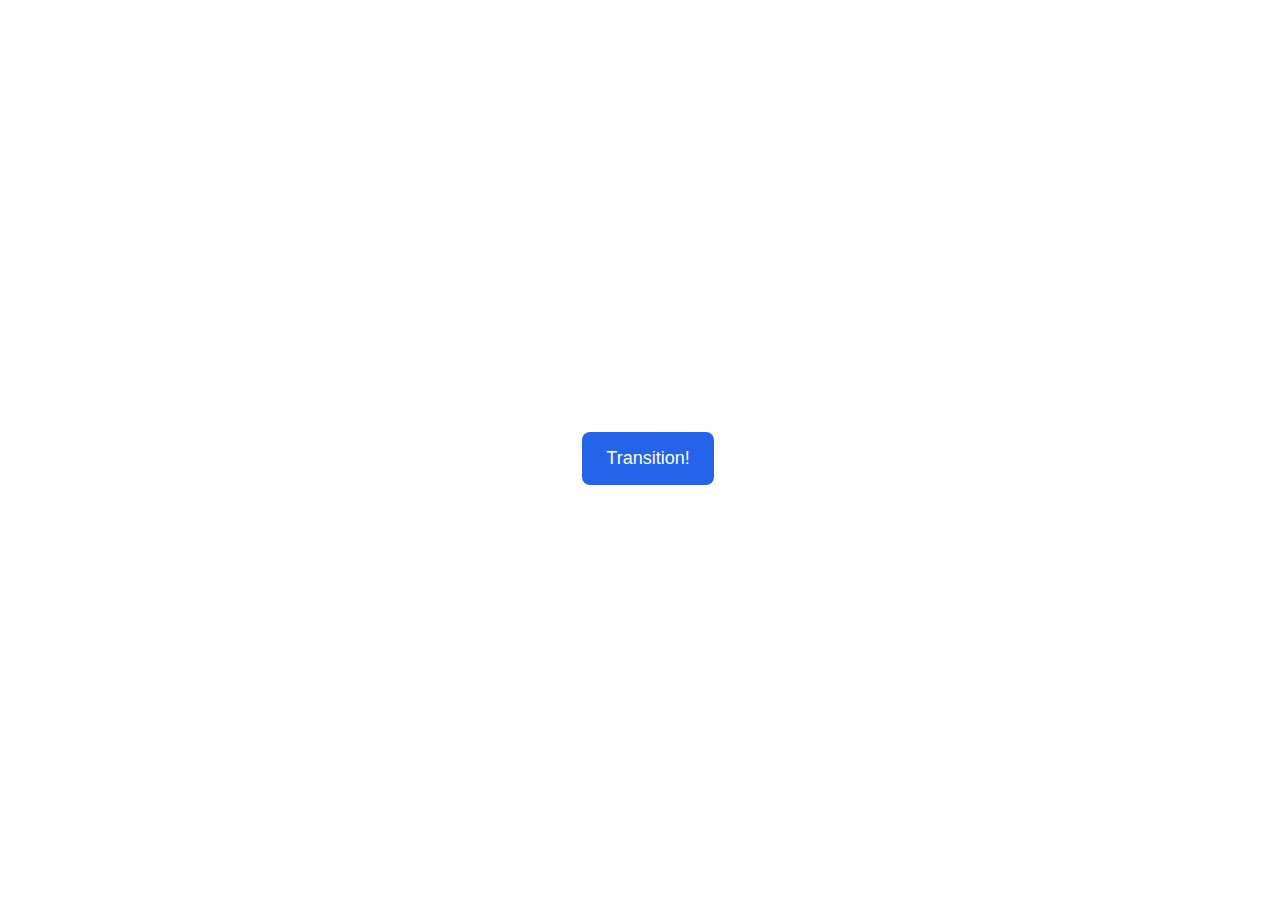
<file: animation/01-button-hover/index.html>
<!DOCTYPE html>
<html lang="en">
  <head>
    <meta charset="UTF-8" />
    <meta http-equiv="X-UA-Compatible" content="IE=edge" />
    <meta name="viewport" content="width=device-width, initial-scale=1.0" />
    <title>Button Hover</title>
    <link rel="stylesheet" href="style.css" />
  </head>
  <body>
    <div id="transition-container">
      <button type="button">Transition!</button>
    </div>
  </body>
</html>
</file>
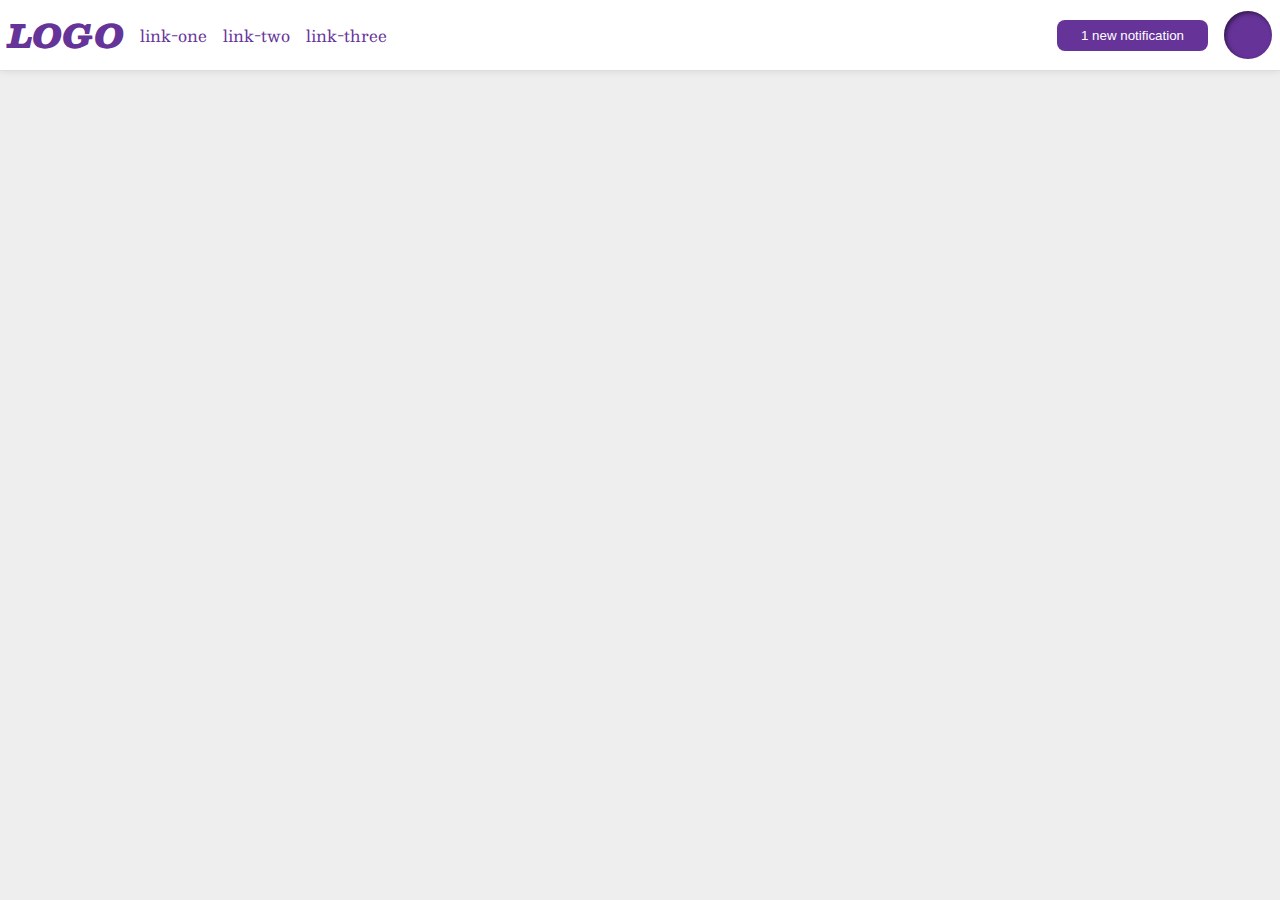
<file: flex/03-flex-header-2/index.html>
<!DOCTYPE html>
<html lang="en">
  <head>
    <meta charset="UTF-8">
    <meta http-equiv="X-UA-Compatible" content="IE=edge">
    <meta name="viewport" content="width=device-width, initial-scale=1.0">
    <title>Flex Header 2</title>
    <link rel="stylesheet" href="style.css">
  </head>
  <body>
    <div class="header">
      <span class="left">
        <div class="logo">
        LOGO
      </div>
      <ul class="links">
        <li><a href="google.com">link-one</a></li>
        <li><a href="google.com">link-two</a></li>
        <li><a href="google.com">link-three</a></li>
      </ul>
    </span>
      <span class="right">
        <button class="notifications">
        1 new notification</button>
        <div class="profile-image"></div>
        </span>
    </div>
  </body>
</html>
</file>
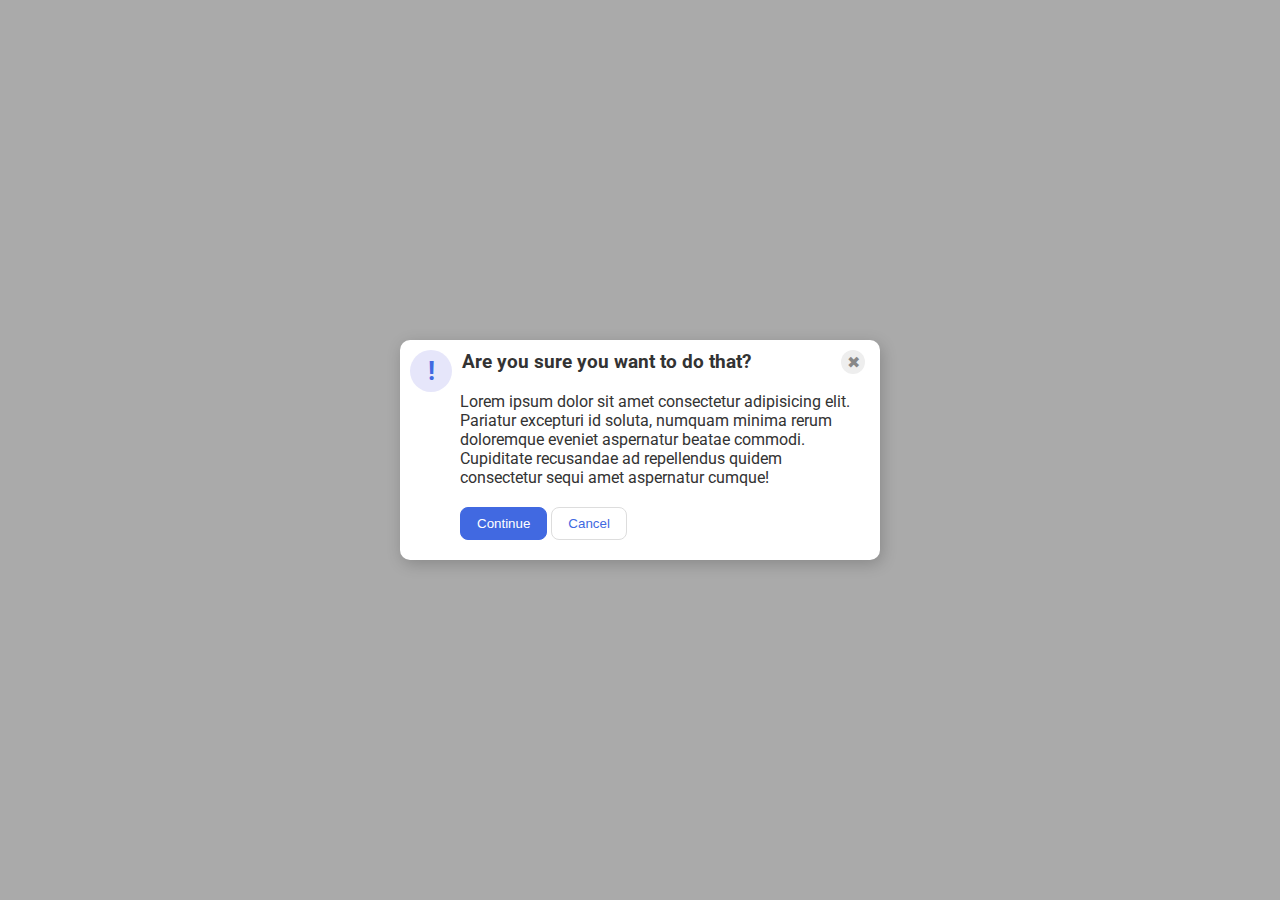
<file: flex/05-flex-modal/index.html>
<!DOCTYPE html>
<html lang="en">
  <head>
    <meta charset="UTF-8">
    <meta http-equiv="X-UA-Compatible" content="IE=edge">
    <meta name="viewport" content="width=device-width, initial-scale=1.0">
    <link rel="stylesheet" href="style.css">
    <title>Modal</title>
  </head>
  <body>
    <div class="modal">
      <div class="layer-1">
        <div class="icon">!</div>
        <div class="header">Are you sure you want to do that?</div>
        <div class="close-button">✖</div>
      </div>
      <div class="text">Lorem ipsum dolor sit amet consectetur adipisicing elit. Pariatur excepturi id soluta, numquam minima rerum doloremque eveniet aspernatur beatae commodi. Cupiditate recusandae ad repellendus quidem consectetur sequi amet aspernatur cumque!</div>
      <div class="buttons">
        <button class="continue">Continue</button>
        <button class="cancel">Cancel</button>
      </div>
    </div>
  </body>
</html>
</file>
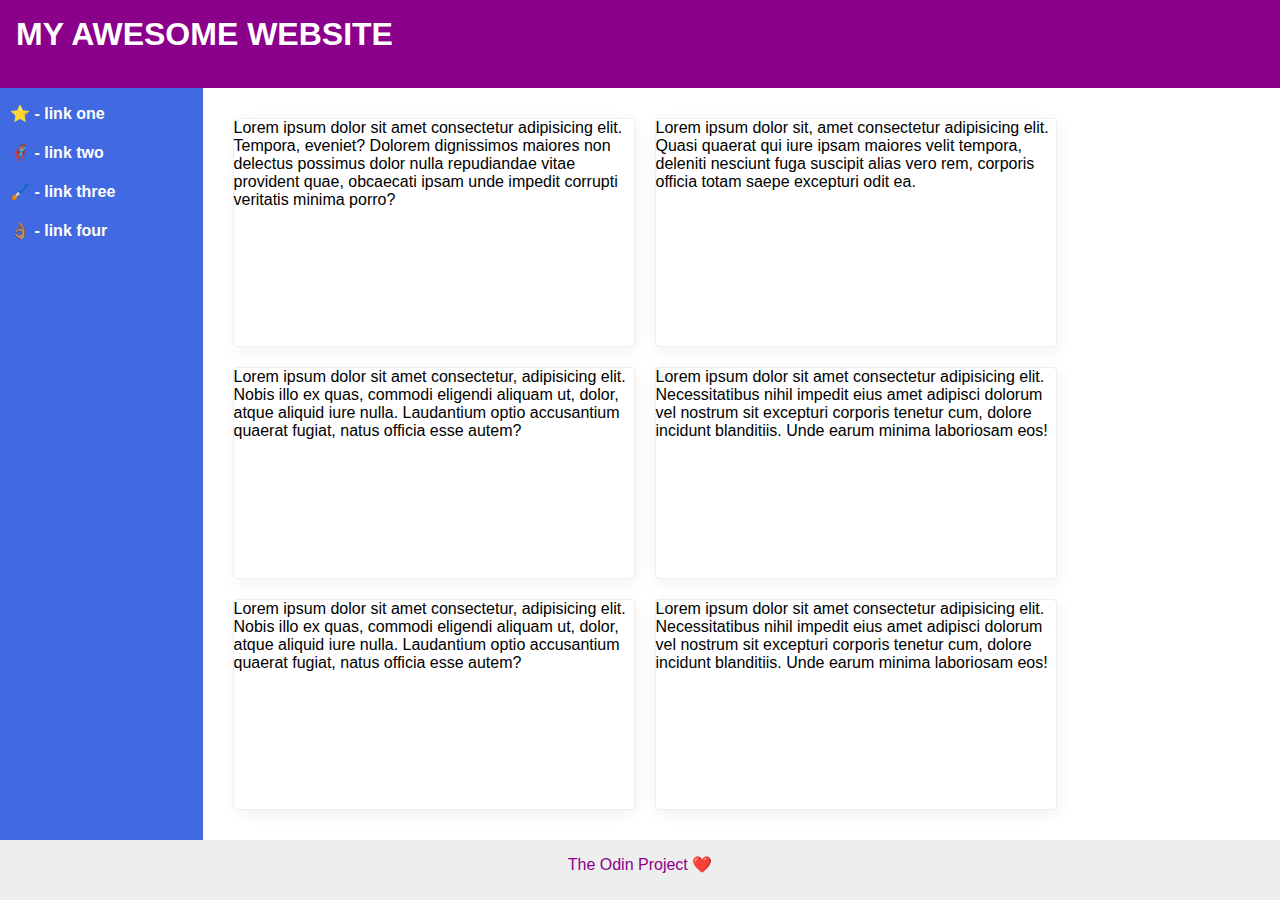
<file: flex/07-flex-layout-2/index.html>
<!DOCTYPE html>
<html lang="en">
  <head>
    <meta charset="UTF-8">
    <meta http-equiv="X-UA-Compatible" content="IE=edge">
    <meta name="viewport" content="width=device-width, initial-scale=1.0">
    <title>The Holy Grail</title>
    <link rel="stylesheet" href="style.css">
  </head>
  <body>
    <div class="header">
      MY AWESOME WEBSITE
    </div>
    
    <div class="content">
      <div class="sidebar">
        <ul>
          <li><a href="#">⭐ - link one</a></li>
          <li><a href="#">🦸🏽‍♂️ - link two</a></li>
          <li><a href="#">🖌️ - link three</a></li>
          <li><a href="#">👌🏽 - link four</a></li>
        </ul>
      </div>
      <div class="cards">
        <div class="card">Lorem ipsum dolor sit amet consectetur adipisicing elit. Tempora, eveniet? Dolorem dignissimos maiores non delectus possimus dolor nulla repudiandae vitae provident quae, obcaecati ipsam unde impedit corrupti veritatis minima porro?</div>
        <div class="card">Lorem ipsum dolor sit, amet consectetur adipisicing elit. Quasi quaerat qui iure ipsam maiores velit tempora, deleniti nesciunt fuga suscipit alias vero rem, corporis officia totam saepe excepturi odit ea.</div>
        <div class="card">Lorem ipsum dolor sit amet consectetur, adipisicing elit. Nobis illo ex quas, commodi eligendi aliquam ut, dolor, atque aliquid iure nulla. Laudantium optio accusantium quaerat fugiat, natus officia esse autem?</div>
        <div class="card">Lorem ipsum dolor sit amet consectetur adipisicing elit. Necessitatibus nihil impedit eius amet adipisci dolorum vel nostrum sit excepturi corporis tenetur cum, dolore incidunt blanditiis. Unde earum minima laboriosam eos!</div>
        <div class="card">Lorem ipsum dolor sit amet consectetur, adipisicing elit. Nobis illo ex quas, commodi eligendi aliquam ut, dolor, atque aliquid iure nulla. Laudantium optio accusantium quaerat fugiat, natus officia esse autem?</div>
        <div class="card">Lorem ipsum dolor sit amet consectetur adipisicing elit. Necessitatibus nihil impedit eius amet adipisci dolorum vel nostrum sit excepturi corporis tenetur cum, dolore incidunt blanditiis. Unde earum minima laboriosam eos!</div>  
      </div>
    </div>
    
    <div class="footer">
      The Odin Project ❤️
    </div>
  </body>
</html>
</file>
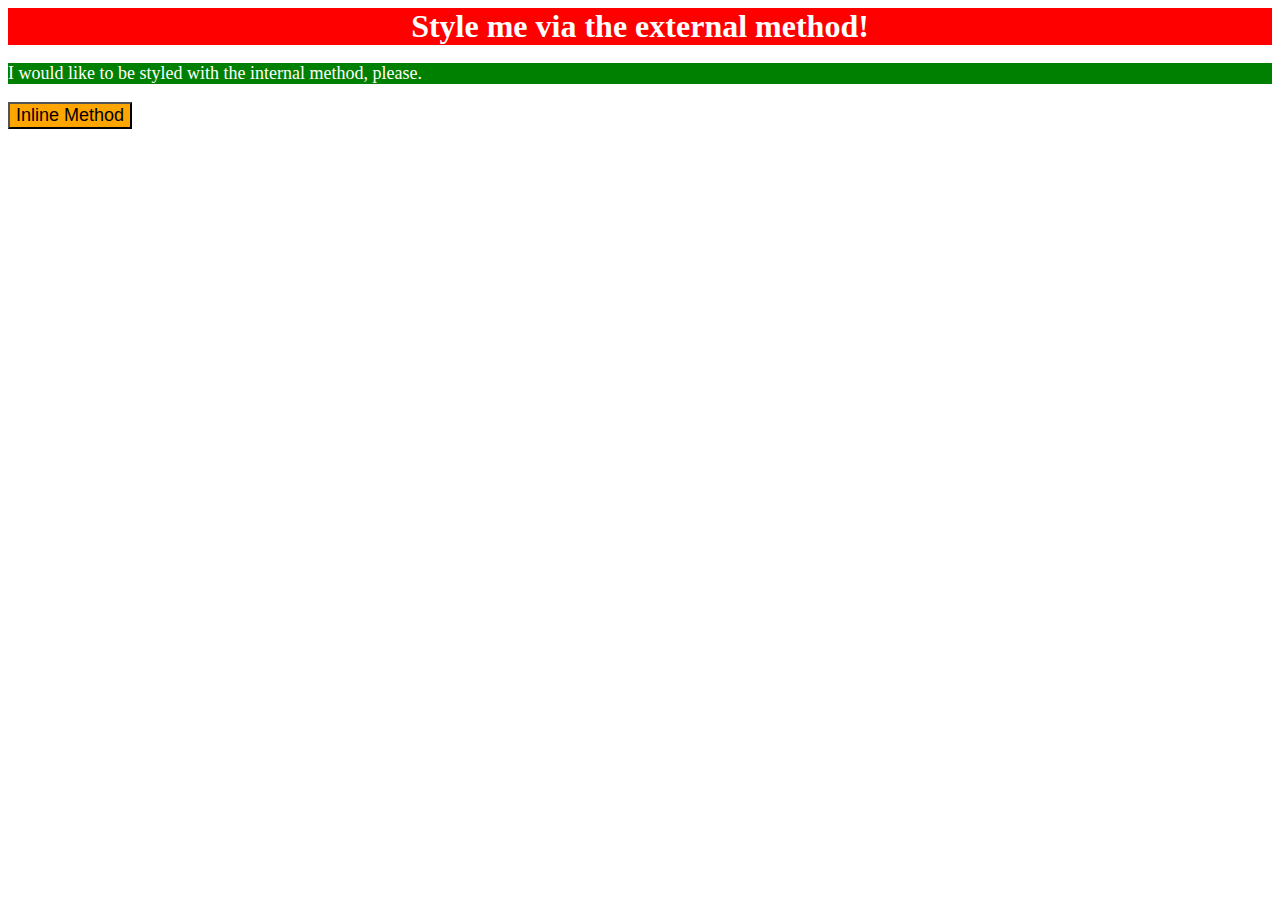
<file: foundations/01-css-methods/index.html>
<!DOCTYPE html>
<html lang="en">
  <head>
    <meta charset="UTF-8">
    <meta http-equiv="X-UA-Compatible" content="IE=edge">
    <meta name="viewport" content="width=device-width, initial-scale=1.0">
    <title>Methods for Adding CSS</title>
    <link rel="stylesheet" href="styles.css">
    <style>
      p {
        background-color: green;
        color: white;
        font-size: 18px;
      }
    </style>
  </head>
  <body>
    <div>Style me via the external method!</div>
    <p>I would like to be styled with the internal method, please.</p>
    <button style="background-color: orange; font-size: 18px">Inline Method</button>
  </body>
</html>
</file>
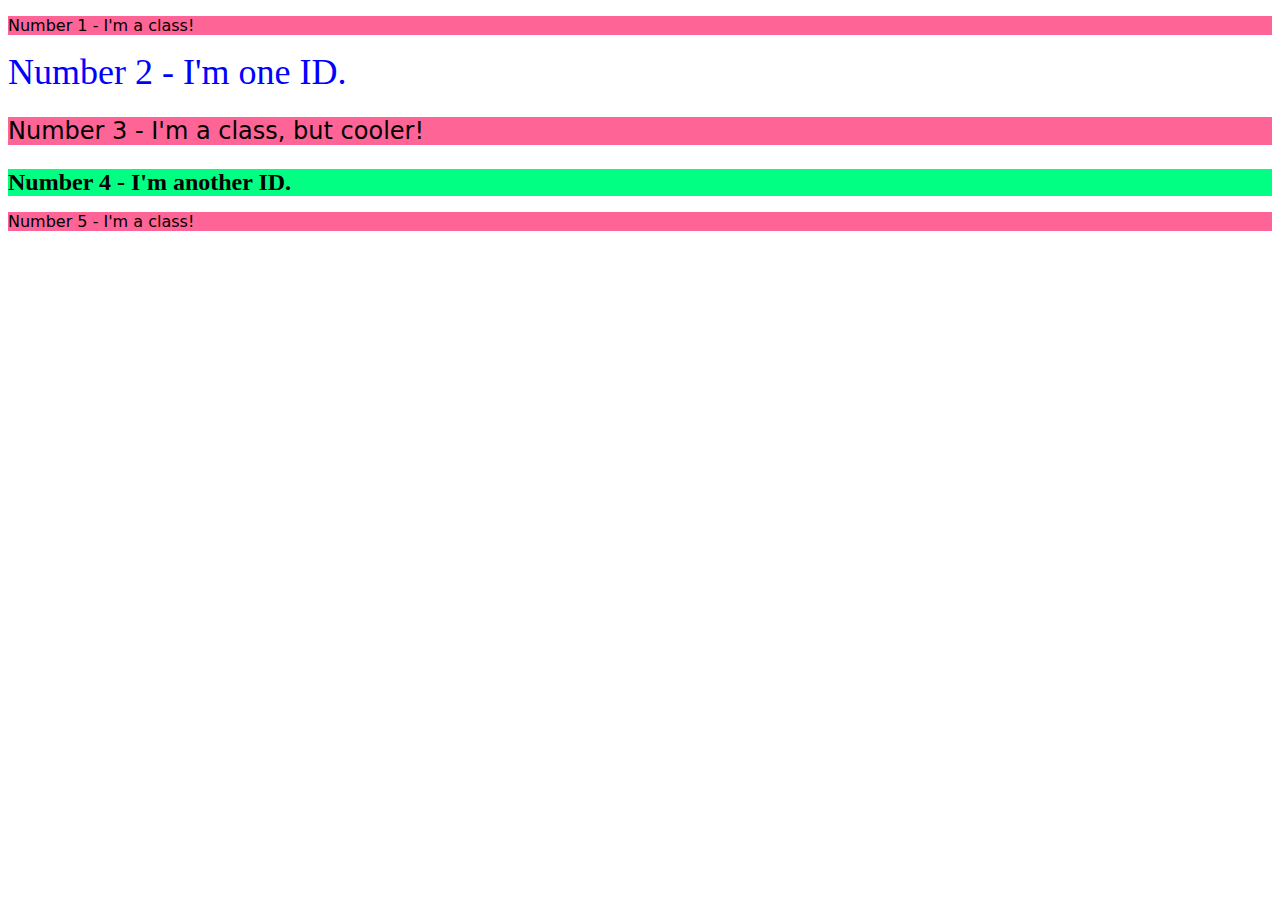
<file: foundations/02-class-id-selectors/index.html>
<!DOCTYPE html>
<html lang="en">
  <head>
    <meta charset="UTF-8">
    <meta http-equiv="X-UA-Compatible" content="IE=edge">
    <meta name="viewport" content="width=device-width, initial-scale=1.0">
    <title>Class and ID Selectors</title>
    <link rel="stylesheet" href="style.css">
  </head>
  <body>
    <p class="odd">Number 1 - I'm a class!</p>
    <div id="second">Number 2 - I'm one ID.</div>
    <p class="odd", id="third">Number 3 - I'm a class, but cooler!</p>
    <div id="fourth">Number 4 - I'm another ID.</div>
    <p class="odd">Number 5 - I'm a class!</p>
  </body>
</html>
</file>
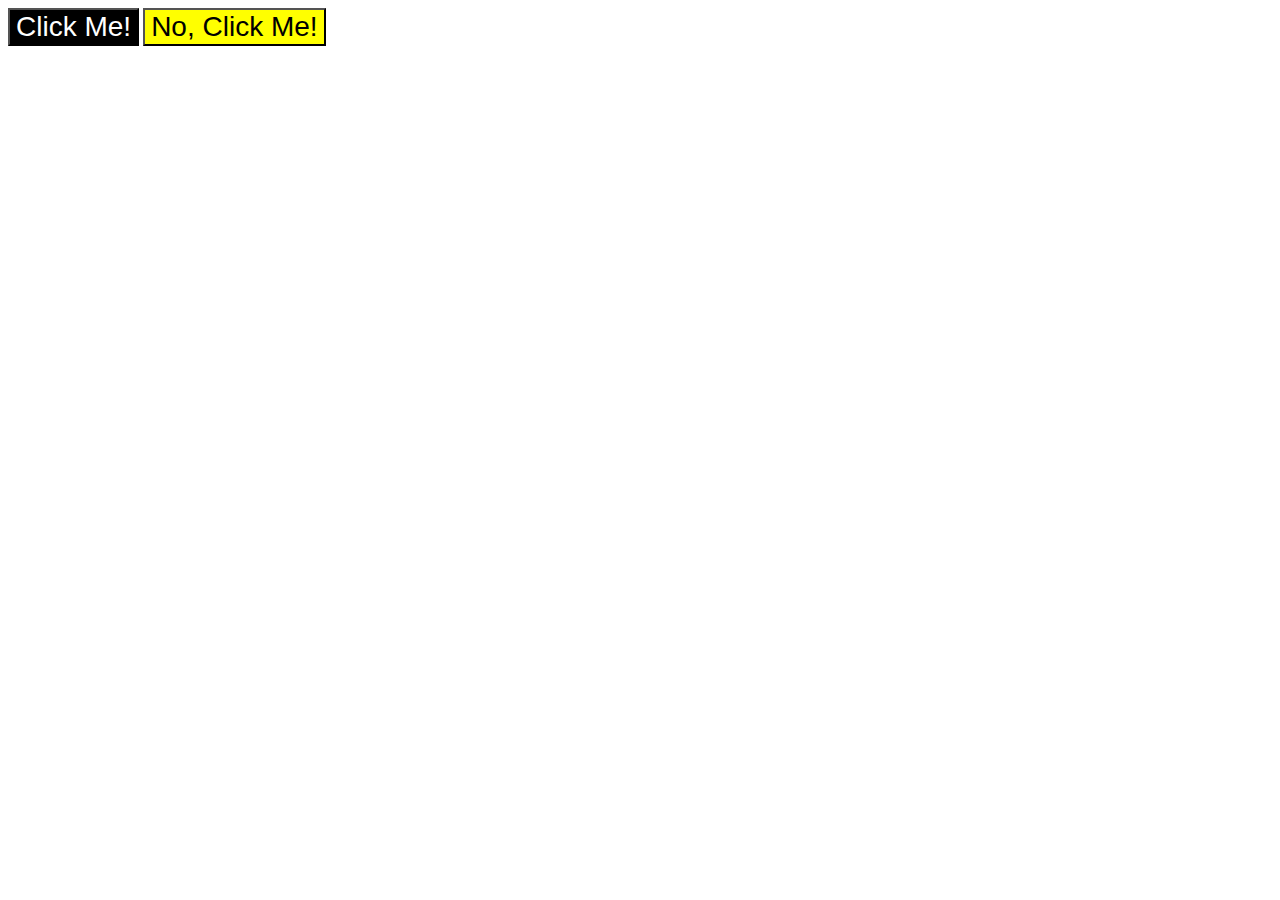
<file: foundations/03-grouping-selectors/index.html>
<!DOCTYPE html>
<html lang="en">
  <head>
    <meta charset="UTF-8">
    <meta http-equiv="X-UA-Compatible" content="IE=edge">
    <meta name="viewport" content="width=device-width, initial-scale=1.0">
    <title>Grouping Selectors</title>
    <link rel="stylesheet" href="style.css">
  </head>
  <body>
    <button class="one">Click Me!</button>
    <button class="two">No, Click Me!</button>
  </body>
</html>
</file>
<file: animation/01-button-hover/style.css>
#transition-container {
  width: 100vw;
  height: 100vh;
  display: flex;
  flex-direction: column;
  justify-content: center;
  align-items: center;
  font-family: Arial, sans-serif;
}

button {
  border-radius: 8px;
  border: none;
  background-color: #2563eb;
  color: white;
  font-size: 18px;
  padding: 16px 24px;
  text-align: center;
  transition: transform .3s ease-in-out
}

button:hover {
  transform: scale(1.2);
}
</file>
<file: flex/03-flex-header-2/style.css>
/* this is some magical font-importing.  
you'll learn about it later. */
@import url('https://fonts.googleapis.com/css2?family=Besley:ital,wght@0,400;1,900&display=swap');

body {
  margin: 0;
  background: #eee;
  font-family: Besley, serif;
}

.header {
  background: white;
  border-bottom: 1px solid #ddd;
  box-shadow: 0 0 8px rgba(0,0,0,.1);
  display: flex;
  padding: 8px;
  align-items: center;
  justify-content: space-between;
}

.profile-image {
  background: rebeccapurple;
  box-shadow: inset 2px 2px 4px rgba(0,0,0,.5);
  border-radius: 50%;
  width: 48px;
  height: 48px;
  justify-content: end;
  flex: none;
}

.logo {
  color: rebeccapurple;
  font-size: 32px;
  font-weight: 900;
  font-style: italic;
}

button {
  border: none;
  border-radius: 8px;
  background: rebeccapurple;
  color: white;
  padding: 8px 24px;
  flex: none;
}

a {
  /* this removes the line under our links */
  text-decoration: none;
  color: rebeccapurple;
}

ul {
  list-style-type: none;
  display: flex;
  gap: 16px;
  margin: 0px;
  padding: 0px;
}

.right, .left {
  display: flex;
  align-items: center;
  gap: 16px;
}
</file>
<file: flex/05-flex-modal/style.css>
@import url('https://fonts.googleapis.com/css2?family=Roboto:wght@400;700&display=swap');

html, body {
  height: 100%;
}

body {
  font-family: Roboto, sans-serif;
  margin: 0;
  background: #aaa;
  color: #333;
  /* I'll give you this one for free lol */
  display: flex;
  align-items: center;
  justify-content: center;
}

.modal {
  background: white;
  width: 480px;
  border-radius: 10px;
  box-shadow: 2px 4px 16px rgba(0,0,0,.2);
}

.text {
  padding-left: 60px;
  padding-right: 20px;
}

.layer-1 {
  display: flex;
  padding-top: 10px;
}

.header {
  font-weight: bold;
  font-size: larger;
}

.icon {
  color: royalblue;
  font-size: 26px;
  font-weight: 700;
  background: lavender;
  width: 42px;
  height: 42px;
  border-radius: 50%;
  display: flex;
  align-items: center;
  justify-content: center;
  margin-left: 10px;
  margin-right: 10px;
}

.close-button {
  background: #eee;
  border-radius: 50%;
  color: #888;
  font-weight: 400;
  font-size: 16px;
  height: 24px;
  width: 24px;
  display: flex;
  align-items: center;
  justify-content: center;
  margin-left: 90px;
}

.buttons {
  padding-left: 60px;
  padding-top: 20px;
  padding-bottom: 20px;
}

button {
  padding: 8px 16px;
  border-radius: 8px;
}

button.continue {
  background: royalblue;
  border: 1px solid royalblue;
  color: white;
}

button.cancel {
  background: white;
  border: 1px solid #ddd;
  color: royalblue;
}
</file>
<file: flex/07-flex-layout-2/style.css>
body {
  font-family: -apple-system, BlinkMacSystemFont, 'Segoe UI', Roboto, Oxygen, Ubuntu, Cantarell, 'Open Sans', 'Helvetica Neue', sans-serif;
  margin: 0;
  min-height: 100vh;
  display: flex;
  justify-content: space-between;
  flex-direction: column;
}

.content {
  display: flex;
  flex-grow: 1;
}

.header {
  height: 72px;
  background: darkmagenta;
  color: white;
  font-weight: 900;
  font-size: 32px;
  padding: 16px;
  padding-bottom: 0px;
}

.footer {
  height: 72px;
  background: #eee;
  color: darkmagenta;
  text-align: center;
  max-height: 30px;
  padding: 15px;
}

.sidebar {
  width: 500px;
  background: royalblue;
  box-sizing: border-box;
}

.card {
  border: 1px solid #eee;
  box-shadow: 2px 4px 16px rgba(0,0,0,.06);
  border-radius: 4px;
  max-width: 400px;
}

.cards {
  display: flex;
  gap: 20px;
  flex-wrap: wrap;
  margin: 30px;
}

a {
  text-decoration: none;
  color: white;
}

ul {
  list-style: none;
  padding-left: 10px;
  display: flex;
  flex-direction: column;
  gap: 20px;
  font-weight: bold;
}
</file>
<file: foundations/01-css-methods/styles.css>
div {
    background-color: red;
    color:white;
    font-size: 32px;
    text-align: center;
    font-weight: bold;
}
</file>
<file: foundations/02-class-id-selectors/style.css>
.odd {
    background-color: rgb(255, 100, 150);
    font-family: Verdana, DejaVu Sans, sans-serif;
}

#second {
    color: rgb(0, 0, 255);
    font-size: 36px;
}

#third {
    font-size: 24px;
}

#fourth {
    background-color: rgb(0, 255, 130);
    font-size: 24px;
    font-weight: bold;
}
</file>
<file: foundations/03-grouping-selectors/style.css>
button {
    font-size: 28px;
    font-family: Helvetica, Times New Roman, sans-serif;
}

.one {
    background-color: black;
    color: white;
}

.two {
    background-color: yellow;
}
</file>
